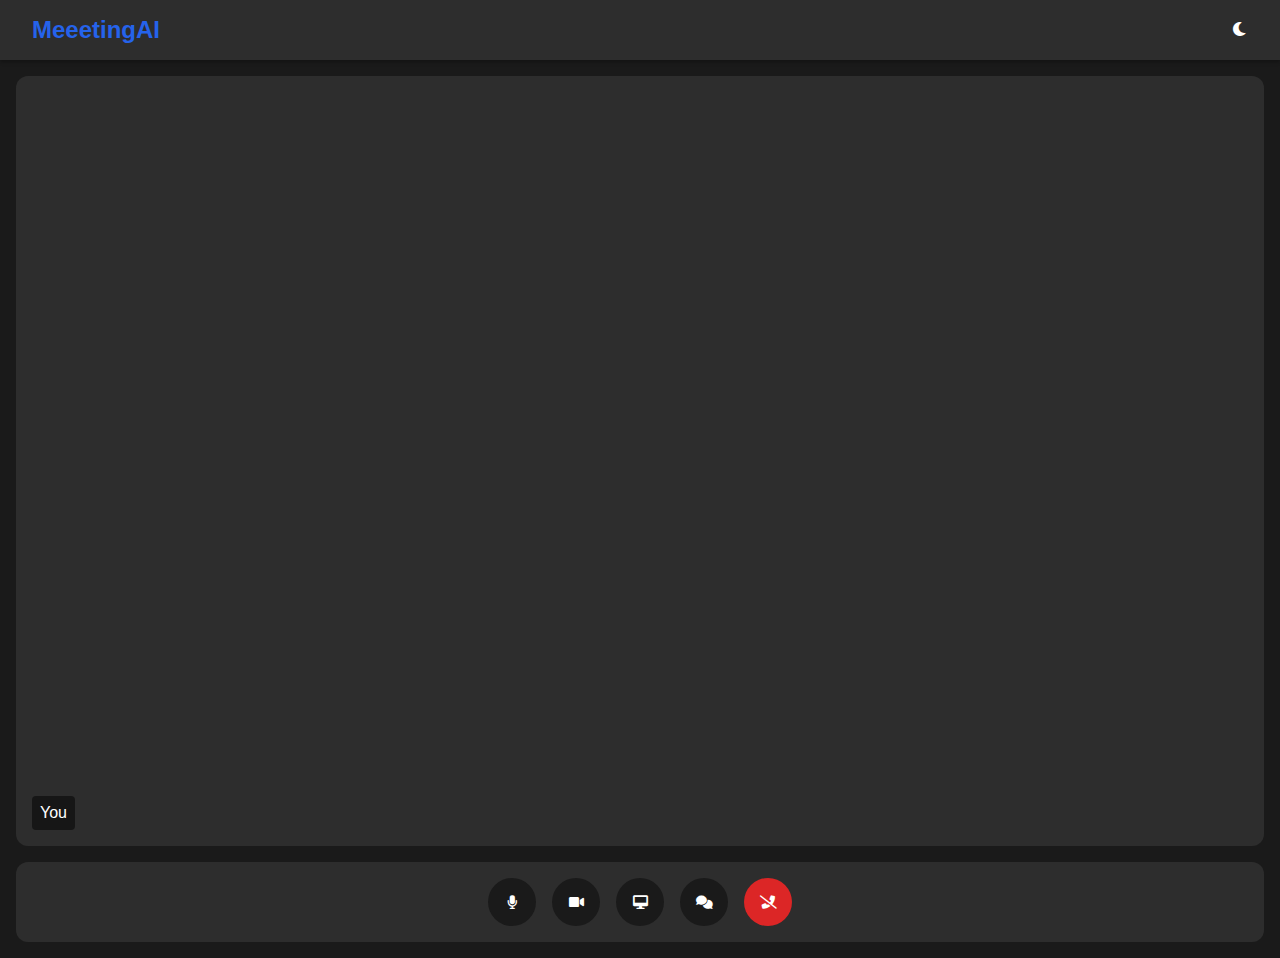
<file: index.html>
<!DOCTYPE html>
<html lang="en">
<head>
  <meta charset="utf-8">
  <meta name="viewport" content="width=device-width, initial-scale=1.0">
  <title>Modern Video Conference</title>
  <link href="style.css" rel="stylesheet" type="text/css" />
  <link href="https://cdnjs.cloudflare.com/ajax/libs/font-awesome/6.0.0/css/all.min.css" rel="stylesheet">
</head>
<body class="dark-mode">
  <div class="app-container">
    <header>
      <div class="logo">MeeetingAI</div>
      <div class="theme-toggle">
        <i class="fas fa-moon"></i>
      </div>
    </header>
    <main>
      <div class="video-grid" id="videoGrid">
        <div class="video-container main-video">
          <video id="localVideo" autoplay muted playsinline></video>
          <div class="video-overlay">
            <span class="participant-name">You</span>
          </div>
        </div>
      </div>
      <div class="controls-bar">
        <button class="control-btn" id="muteBtn">
          <i class="fas fa-microphone"></i>
        </button>
        <button class="control-btn" id="videoBtn">
          <i class="fas fa-video"></i>
        </button>
        <button class="control-btn" id="screenShareBtn">
          <i class="fas fa-desktop"></i>
        </button>
        <button class="control-btn" id="chatBtn">
          <i class="fas fa-comments"></i>
        </button>
        
        <button class="control-btn end-call">
          <i class="fas fa-phone-slash"></i>
        </button>
      </div>
    </main>

    <aside class="side-panel" id="sidePanel">
      <div class="panel-tabs">
        <button class="tab-btn active" data-tab="chat">Chat</button>
        <button class="tab-btn" data-tab="ai">AI Panel</button>
      </div>

      <div class="panel-content chat-panel active">
        <div class="chat-messages" id="chatMessages"></div>
        <div class="chat-input">
          <input type="text" placeholder="Type a message...">
          <button><i class="fas fa-paper-plane"></i></button>
        </div>
      </div>

      <div class="panel-content ai-panel">
        <div class="ai-features">
          <div class="transcription">
            <h3>Live Transcription</h3>
            <div class="transcript-content"></div>
          </div>
          <div class="sentiment">
            <h3>Meeting Sentiment</h3>
            <canvas id="sentimentChart"></canvas>
          </div>
          <div class="keywords">
            <h3>Key Topics</h3>
            <div class="keyword-cloud"></div>
          </div>
        </div>
      </div>
    </aside>
  </div>
  <script src="script.js"></script>
</body>
</html>
</file>
<file: style.css>
:root {
    --primary-bg: #ffffff;
    --secondary-bg: #f5f5f5;
    --primary-text: #333333;
    --accent-color: #2563eb;
    --danger-color: #dc2626;
    --shadow-color: rgba(0, 0, 0, 0.1);
  }
  
  .dark-mode {
    --primary-bg: #1a1a1a;
    --secondary-bg: #2d2d2d;
    --primary-text: #ffffff;
    --shadow-color: rgba(0, 0, 0, 0.3);
  }
  
  * {
    margin: 0;
    padding: 0;
    box-sizing: border-box;
  }
  
  body {
    font-family: -apple-system, BlinkMacSystemFont, 'Segoe UI', Roboto, sans-serif;
    background: var(--primary-bg);
    color: var(--primary-text);
  }
  
  .app-container {
    display: grid;
    grid-template-rows: auto 1fr;
    height: 100vh;
  }
  
  header {
    display: flex;
    justify-content: space-between;
    align-items: center;
    padding: 1rem 2rem;
    background: var(--secondary-bg);
    box-shadow: 0 2px 4px var(--shadow-color);
  }
  
  .logo {
    font-size: 1.5rem;
    font-weight: bold;
    color: var(--accent-color);
  }
  
  main {
    display: grid;
    grid-template-rows: 1fr auto;
    padding: 1rem;
    gap: 1rem;
  }
  
  .video-grid {
    display: grid;
    grid-template-columns: repeat(auto-fit, minmax(300px, 1fr));
    gap: 1rem;
    height: calc(100vh - 130px); /* Accounting for header and controls */
    min-height: 0;
  }
  
  .video-container {
    position: relative;
    border-radius: 12px;
    overflow: hidden;
    background: var(--secondary-bg);
  }
  
  .video-container video {
    width: 100%;
    height: 100%;
    object-fit: cover;
  }
  
  .video-overlay {
    position: absolute;
    bottom: 1rem;
    left: 1rem;
    padding: 0.5rem;
    background: rgba(0, 0, 0, 0.5);
    border-radius: 4px;
    color: white;
  }
  
  .controls-bar {
    display: flex;
    justify-content: center;
    gap: 1rem;
    padding: 1rem;
    background: var(--secondary-bg);
    border-radius: 12px;
  }
  
  .control-btn {
    width: 48px;
    height: 48px;
    border-radius: 50%;
    border: none;
    background: var(--primary-bg);
    color: var(--primary-text);
    cursor: pointer;
    transition: all 0.3s ease;
  }
  
  .control-btn:hover {
    transform: scale(1.1);
  }
  
  .end-call {
    background: var(--danger-color);
    color: white;
  }
  
  .side-panel {
    position: fixed;
    right: 0;
    top: 0;
    width: 300px;
    height: 100vh;
    background: var(--secondary-bg);
    transform: translateX(100%);
    transition: transform 0.3s ease;
  }
  
  .side-panel.active {
    transform: translateX(0);
  }
  
  .panel-tabs {
    display: flex;
    border-bottom: 1px solid var(--shadow-color);
  }
  
  .tab-btn {
    flex: 1;
    padding: 1rem;
    border: none;
    background: none;
    color: var(--primary-text);
    cursor: pointer;
  }
  
  .tab-btn.active {
    border-bottom: 2px solid var(--accent-color);
  }
  
  .panel-content {
    display: none;
    height: calc(100% - 49px);
  }
  
  .panel-content.active {
    display: flex;
    flex-direction: column;
  }
  
  .chat-messages {
    flex: 1;
    overflow-y: auto;
    padding: 1rem;
  }
  
  .chat-input {
    display: flex;
    padding: 1rem;
    gap: 0.5rem;
  }
  
  .chat-input input {
    flex: 1;
    padding: 0.5rem;
    border: 1px solid var(--shadow-color);
    border-radius: 4px;
    background: var(--primary-bg);
    color: var(--primary-text);
  }
  
  .ai-features {
    padding: 1rem;
    display: flex;
    flex-direction: column;
    gap: 1rem;
  }
  
  .ai-features h3 {
    margin-bottom: 0.5rem;
  }
  
  @media (max-width: 768px) {
    .side-panel {
      width: 100%;
    }
  }
</file>
